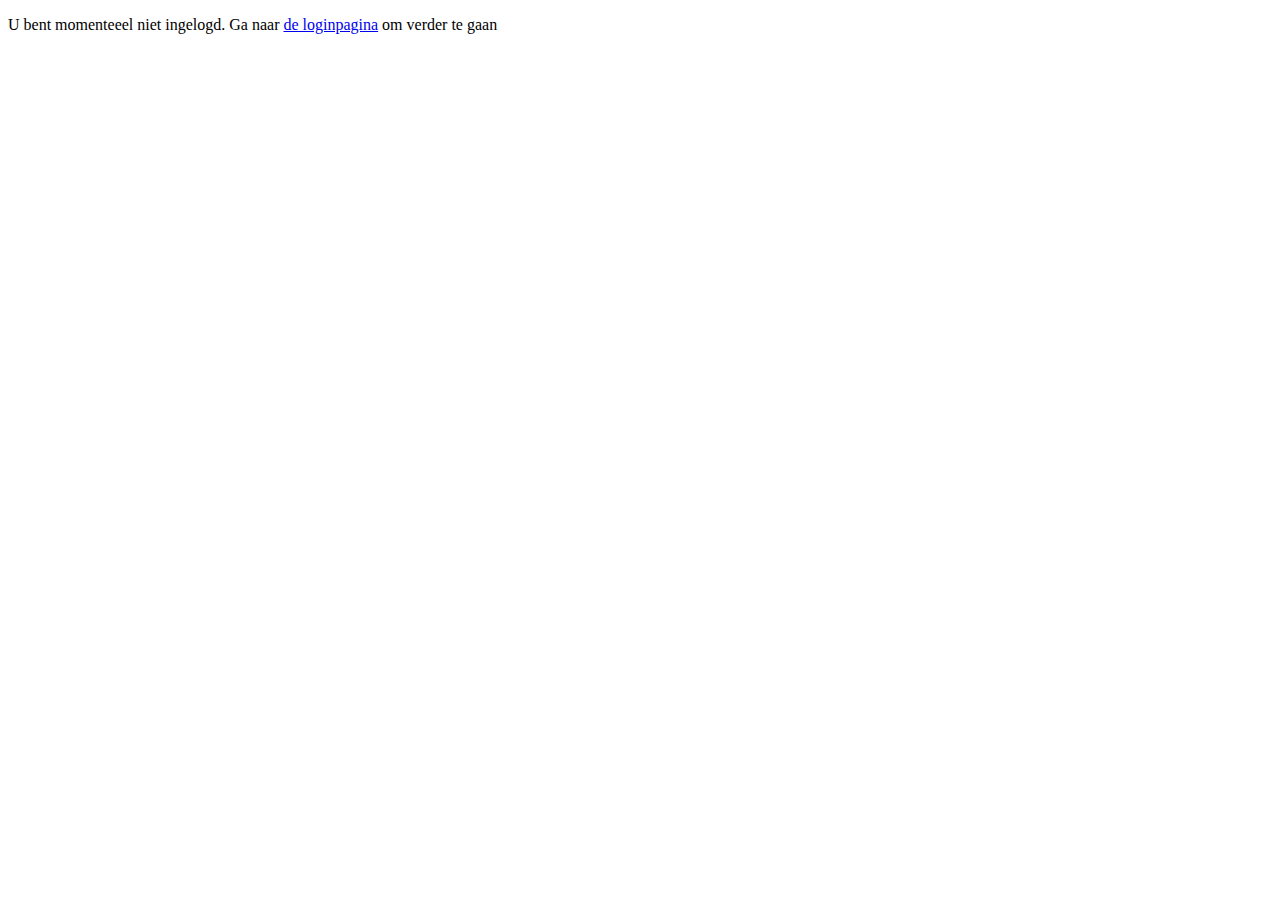
<file: klusje_v3/src/main/resources/templates/index.html>
<!--algemene index-pagina, als fallback wanneer de gebruiker niet ingelogd is-->

<!DOCTYPE html>
<html>
	<div th:replace="fragments/general.html :: head"></div>
	<div th:replace="fragments/general.html :: header"></div>
	
	<div>
		<p>U bent momenteeel niet ingelogd. Ga naar <a href="/login">de loginpagina</a> om verder te gaan</p>
		
	</div>
	
	<div th:replace="fragments/general.html :: footer"></div>
</file>
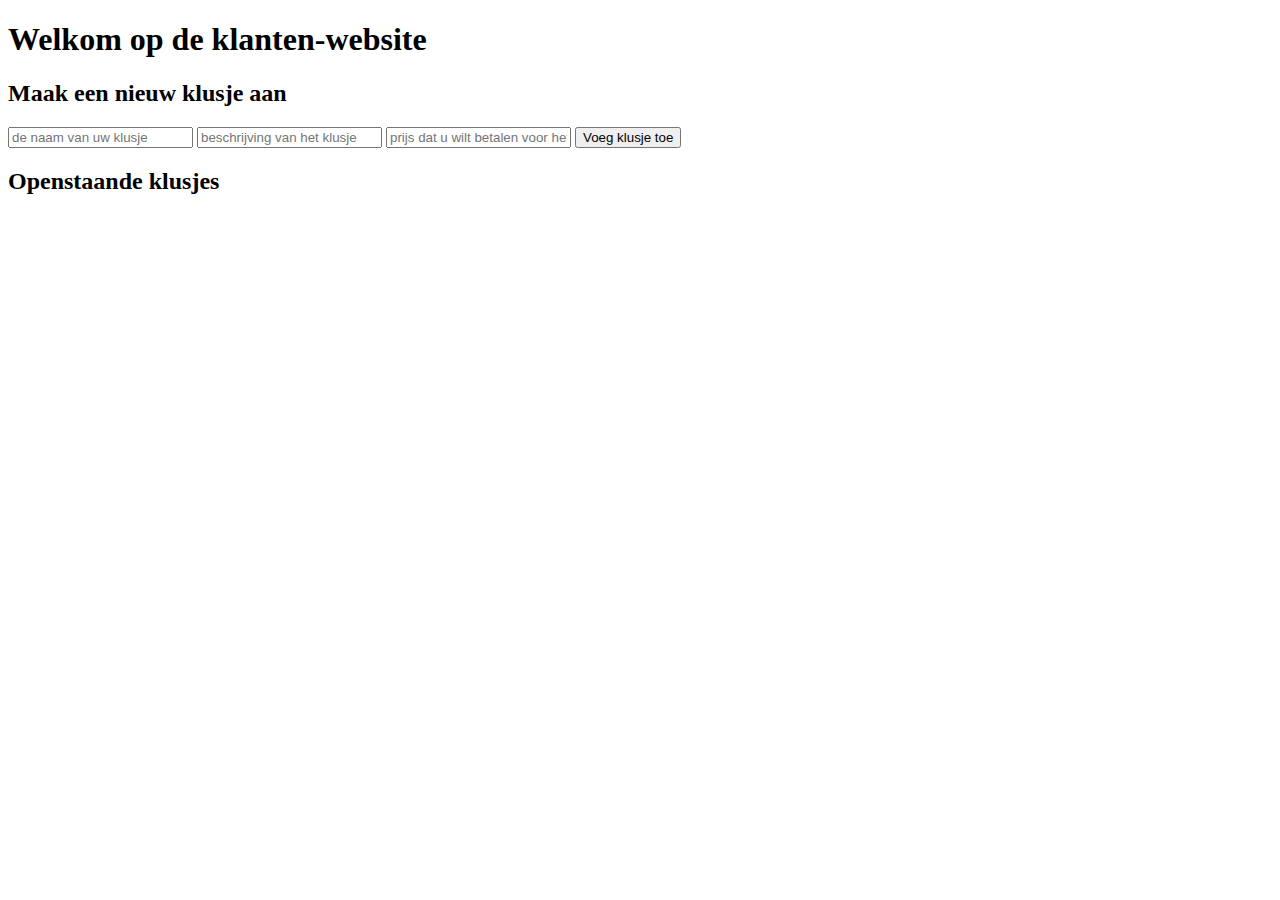
<file: klusje_v3/src/main/resources/templates/klant/index.html>
<!--index-pagina voor klanten-->

<!DOCTYPE html>

<html>
    <div th:replace="fragments/general.html :: head"></div>
    <div th:replace="fragments/general.html :: header"></div>
	
    <div>
		<h1>Welkom op de klanten-website</h1>
		<h2>Maak een nieuw klusje aan</h2>
		<form action="/nieuw_klusje" method="post">
			<input type="text" id="name" name="name" placeholder="de naam van uw klusje" >
			<input type="text" id="beschrijving" name="beschrijving" placeholder="beschrijving van het klusje" >
			<input type="text" id="prijs" name="prijs" placeholder="prijs dat u wilt betalen voor het klusje">
			<input type="submit" value="Voeg klusje toe">
		</form>
		<p th:text="${nieuw_klusje_status}"></p>
    </div>
	<div>
		<h2>Openstaande klusjes</h2>
		<div th:utext="${session.klant_index_HTML}"></div>
	</div>
	
    <div th:replace="fragments/general.html :: footer"></div>
</html>
</file>
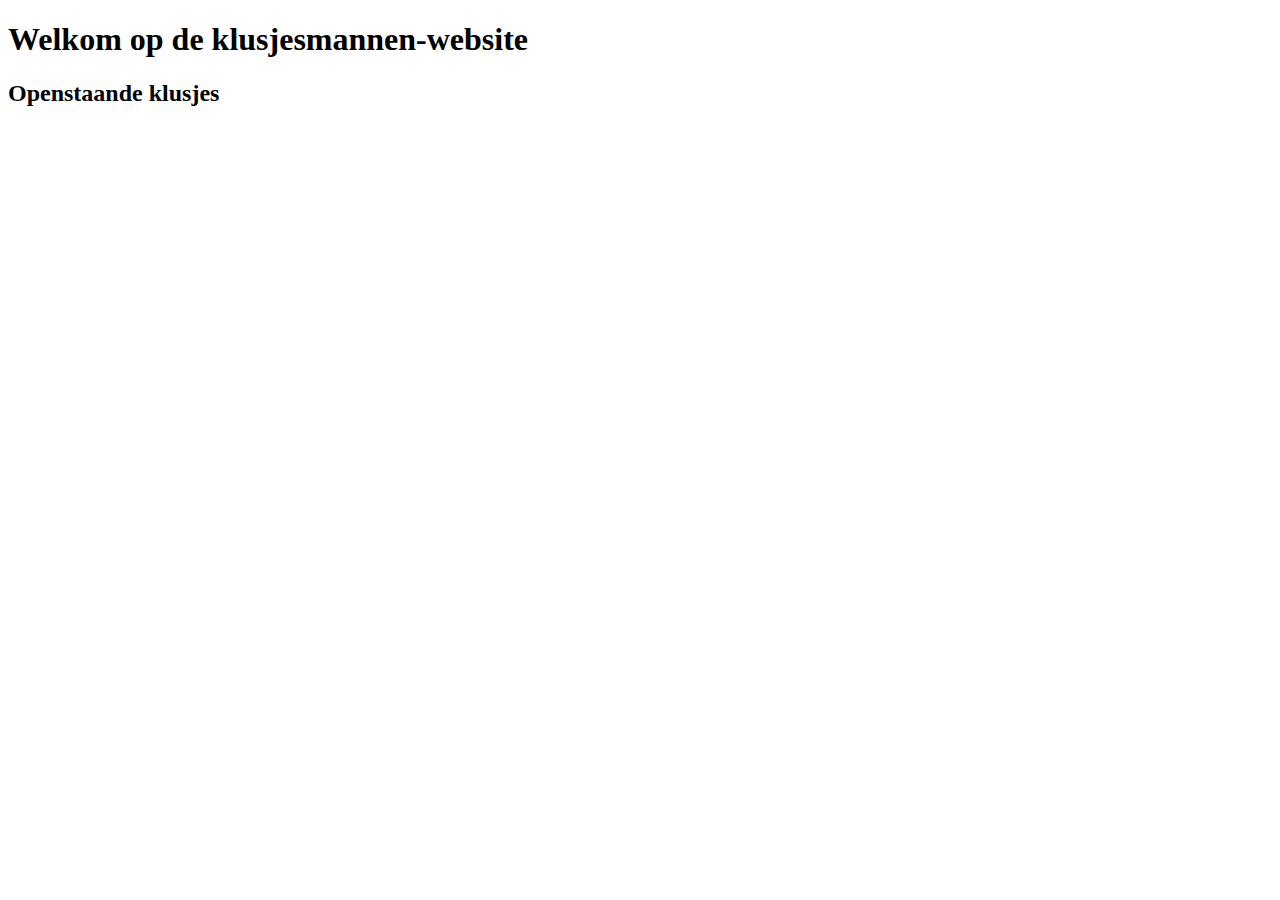
<file: klusje_v3/src/main/resources/templates/klusjesman/index.html>
<!--index-pagina voor klusjesmannen-->

<!DOCTYPE html>

<html>
    <div th:replace="fragments/general.html :: head"></div>
    <div th:replace="fragments/general.html :: header"></div>
    <div>
		<h1>Welkom op de klusjesmannen-website</h1>
	</div>
	<div>
		<h2>Openstaande klusjes</h2>
		<div th:utext="${session.klusjesman_index_HTML}"></div>
	</div>
    <div th:replace="fragments/general.html :: footer"></div>
</html>
</file>
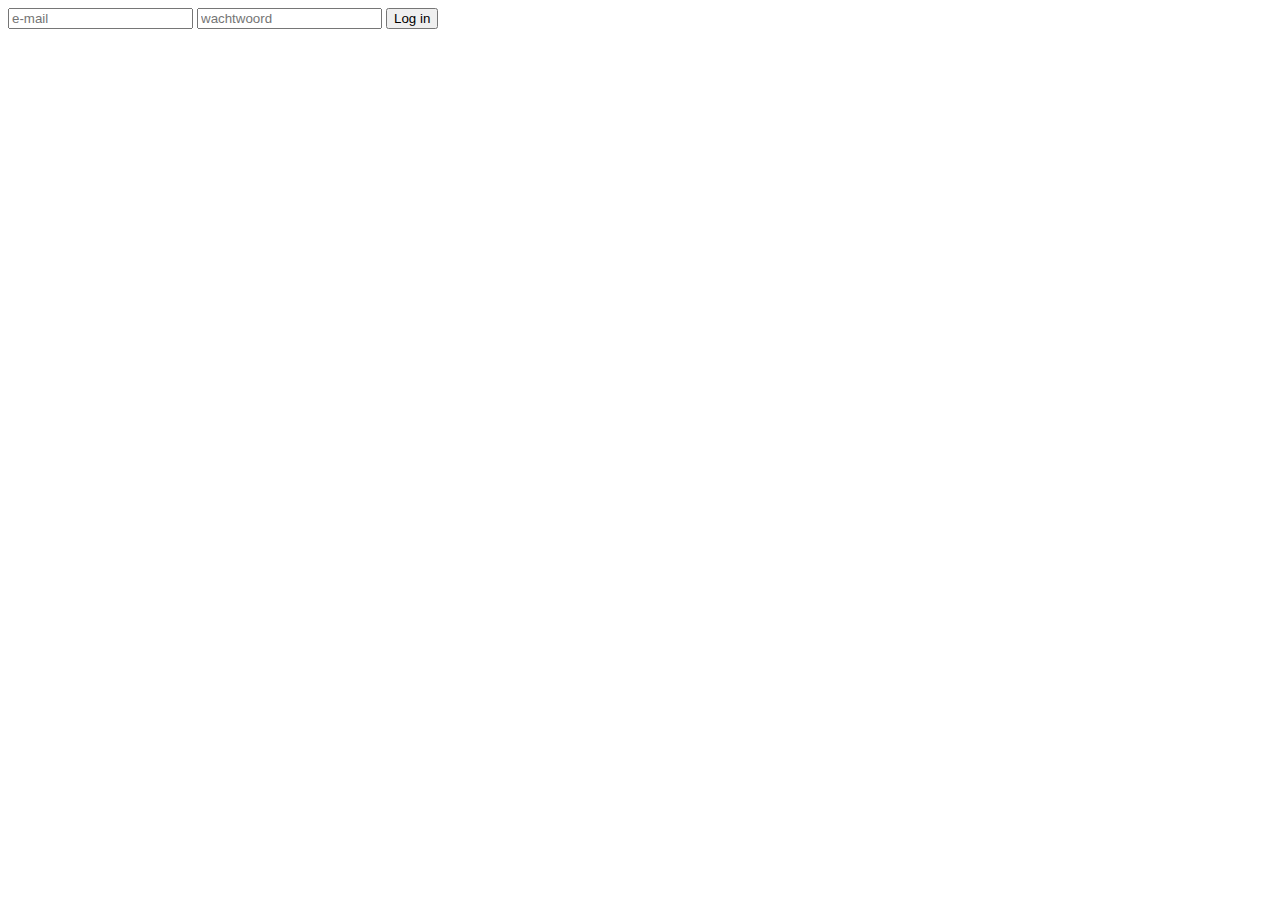
<file: klusje_v3/src/main/resources/templates/login.html>
<!--login-pagina-->

<!DOCTYPE html>
<html>
	<div th:replace="fragments/general.html :: head"></div>
	<div th:replace="fragments/general.html :: header"></div>
	
	<form th:action="@{/login}" method='POST'>
	    <input type="text" id="username" name="username" placeholder="e-mail" required >
	    <input type="password" id="password" name="password" placeholder="wachtwoord" required>
	    <input type="submit" value="Log in">
	</form>

	<div th:replace="fragments/general.html :: footer"></div>
</html>
</file>
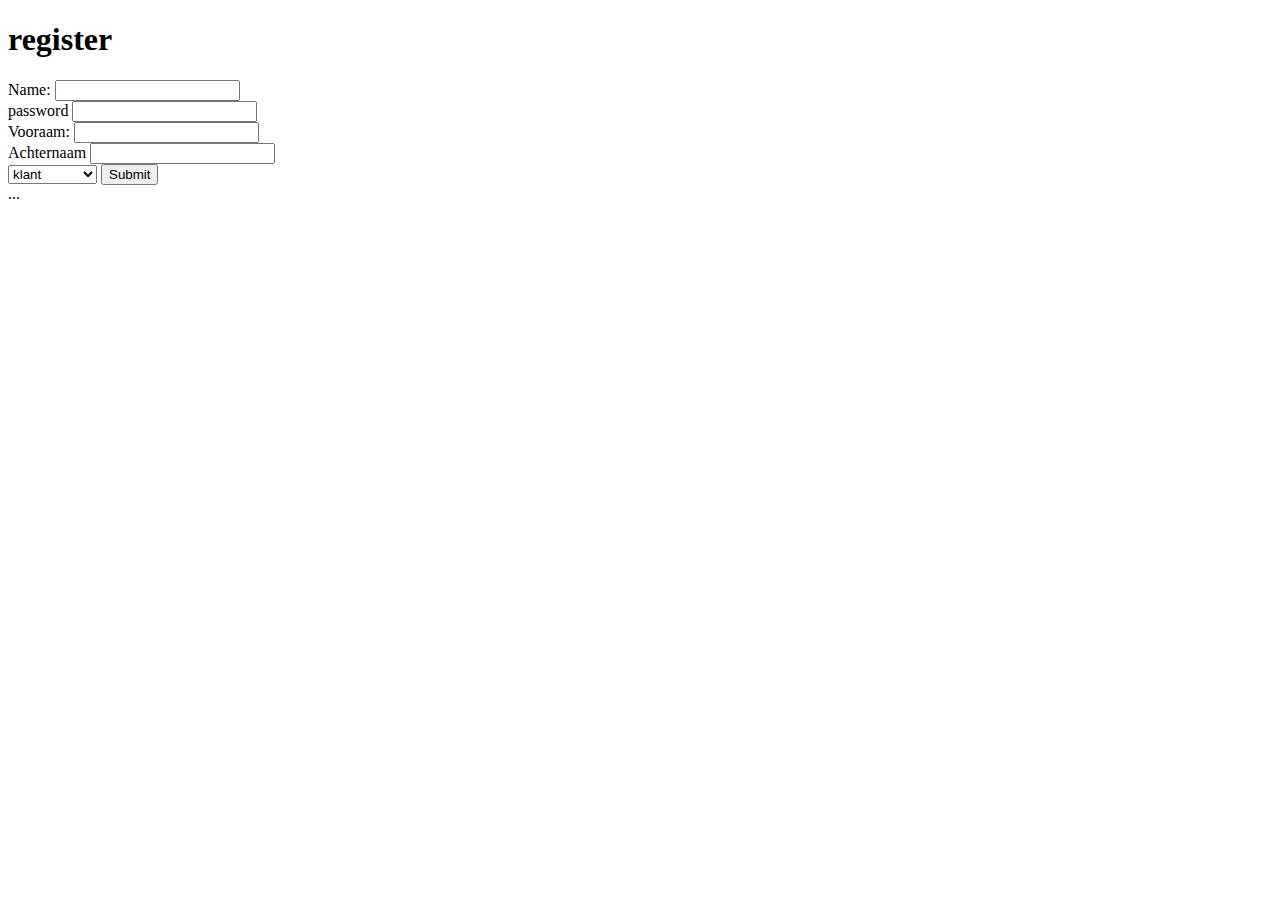
<file: klusje_v3/src/main/resources/templates/register.html>
<!--register pagina-->

<!DOCTYPE html>
<html>
	<div th:replace="fragments/general.html :: head"></div>
	<div th:replace="fragments/general.html :: header"></div>
	
   <h1>register</h1>

    <form th:object="${new_person}" th:action="@{register_post}" method="post">
		
        <label for="username">Name:</label>
        <input th:field="*{username}" type="text" id="username" name="username"><span th:errors="*{username}" /><br>
		
        <label  for="password">password</label>
        <input th:field="*{password}" type="password" id="password" name="password"><span th:errors="*{password}"/><br>
		
        <label  for="voornaam">Vooraam:</label>
        <input th:field="*{voornaam}" type="text" id="voornaam" name="voornaam"><span th:errors="*{voornaam}" /><br>
		
		<label for="achternaam">Achternaam</label>
		<input th:field="*{achternaam}"  type="achternaam" id="achternaam" name="achternaam"><span th:errors="*{achternaam}" /><br> 
		
		<select id="functie" name="functie" th:field="*{functie}">
		  <option value="KLANT">klant</option>
		  <option value="KLUSJESMAN">klusjesman</option>
		</select>
		
		
        <input type="submit" value="Submit">          
      </form > 

<div th:replace="fragments/general :: footer">...</div>
</html>
</file>
